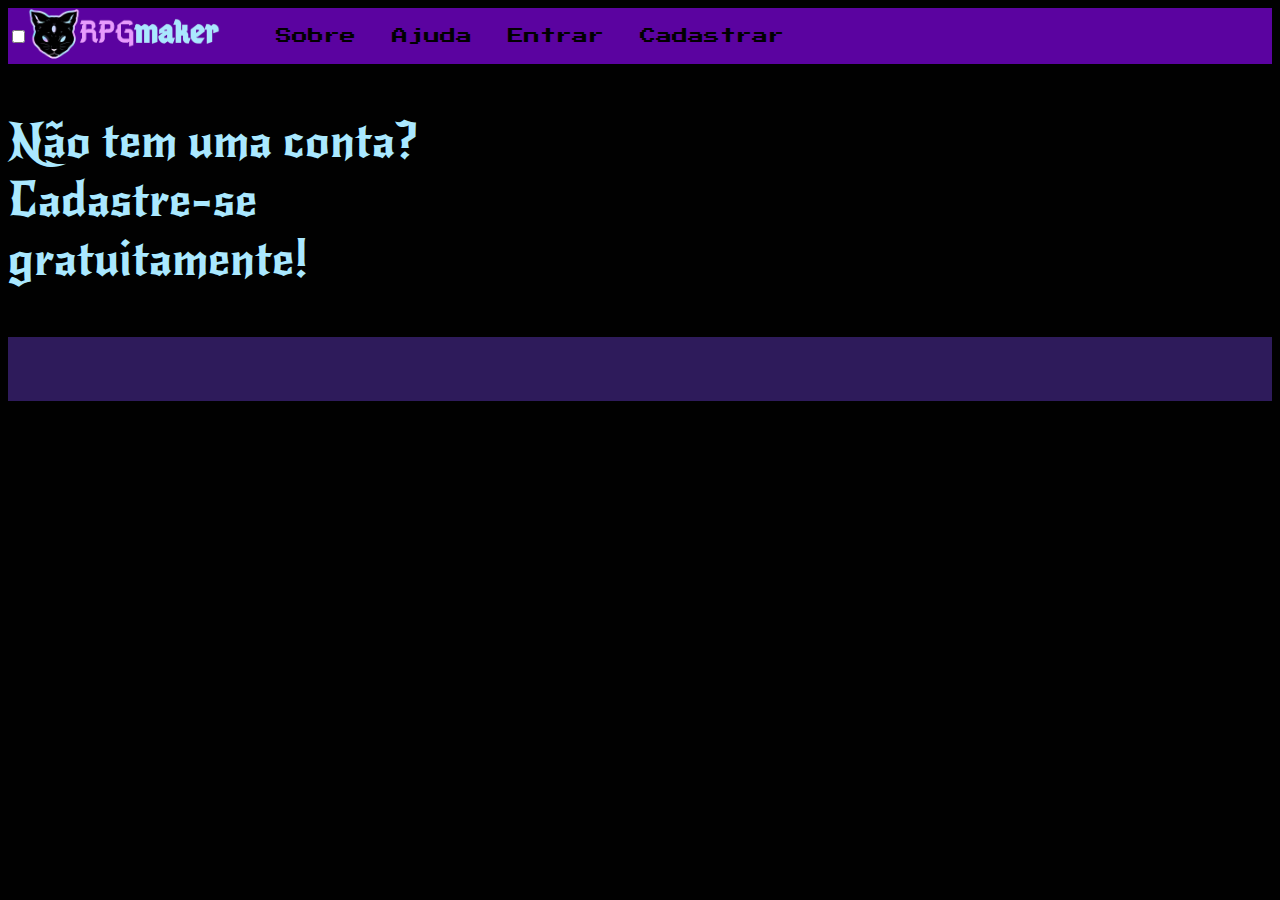
<file: index.html>
<!DOCTYPE html>
<html lang="en">

<head>
    <meta charset="UTF-8">
    <meta http-equiv="X-UA-Compatible" content="IE=edge">
    <meta name="viewport" content="width=device-width, initial-scale=1.0">
    <title>Página Inicial</title>
    <link rel="stylesheet" href="./estilo.css">
</head>

<body>
    <header class="home">
        <nav>
            <input id="menu-toggle" type="checkbox" />
            <label for="menu-toggle">
                <div class="menu-hamburger">
                    <span class="hamburger"></span>
                </div>
            </label>
        </nav>
        <picture>
            <img src="./Imagens/Logo.png" alt="Logo" />
        </picture>
        <nav class="Links">
            <ul>
                <li>
                    <a href="sobre.html">Sobre</a>
                    <article></article>
                </li>
                
                <li>
                    <a href="ajuda.html">Ajuda</a>
                    <article></article>
                </li>
                
                <li>
                    <a href="entrar.html" class="Entrar">Entrar</a>
                    <article></article>
                </li>
                
                <li>
                    <a href="cadastrar.html" class="Cadastrar">Cadastrar</a>
                </li>
            </ul>
        </nav>
    </header>

    <p>Não tem uma conta? <br /> Cadastre-se <br />gratuitamente!</p>

    <footer class="home"></footer>
</body>

</html>
</file>
<file: estilo.css>
@import url('https://fonts.googleapis.com/css2?family=New+Rocker&display=swap');
@import url('https://fonts.googleapis.com/css2?family=New+Rocker&family=Press+Start+2P&display=swap');

body p{
    font-family: "New Rocker";
    color: var(--azul);
    font-size: 3rem;
}

a:link, a:visited, a:active{
    font-family: "Press Start 2P";
    Color: var(--preto);
    font-size: 1rem;
    text-decoration: none;
}

header.home nav.Links ul li{
    padding: 1rem;
    text-align: center;
}

header.home{
    align-items: center;
}

:root{
    --azul: #AAE8FF;
    --rosa: #E89AFF;
    --preto: #010101;

}



body{
    background-color: #010101;
}
header.home{
    display: flex;
    flex-direction: row;
    height: 3.5rem;
    background-color: #5B03A0;
    align-items: center;
}

header.home picture img{
    height: 4rem;
}

header.home nav{
    display: inline-flex;

}

header.home nav ul li{
    display: inline-flex;
}

footer.home{
    clear: both;
    background: #2E1B5B url(Imagens/matinho.png);
    background-size: 21254px;
    height: 4rem;
}
</file>
